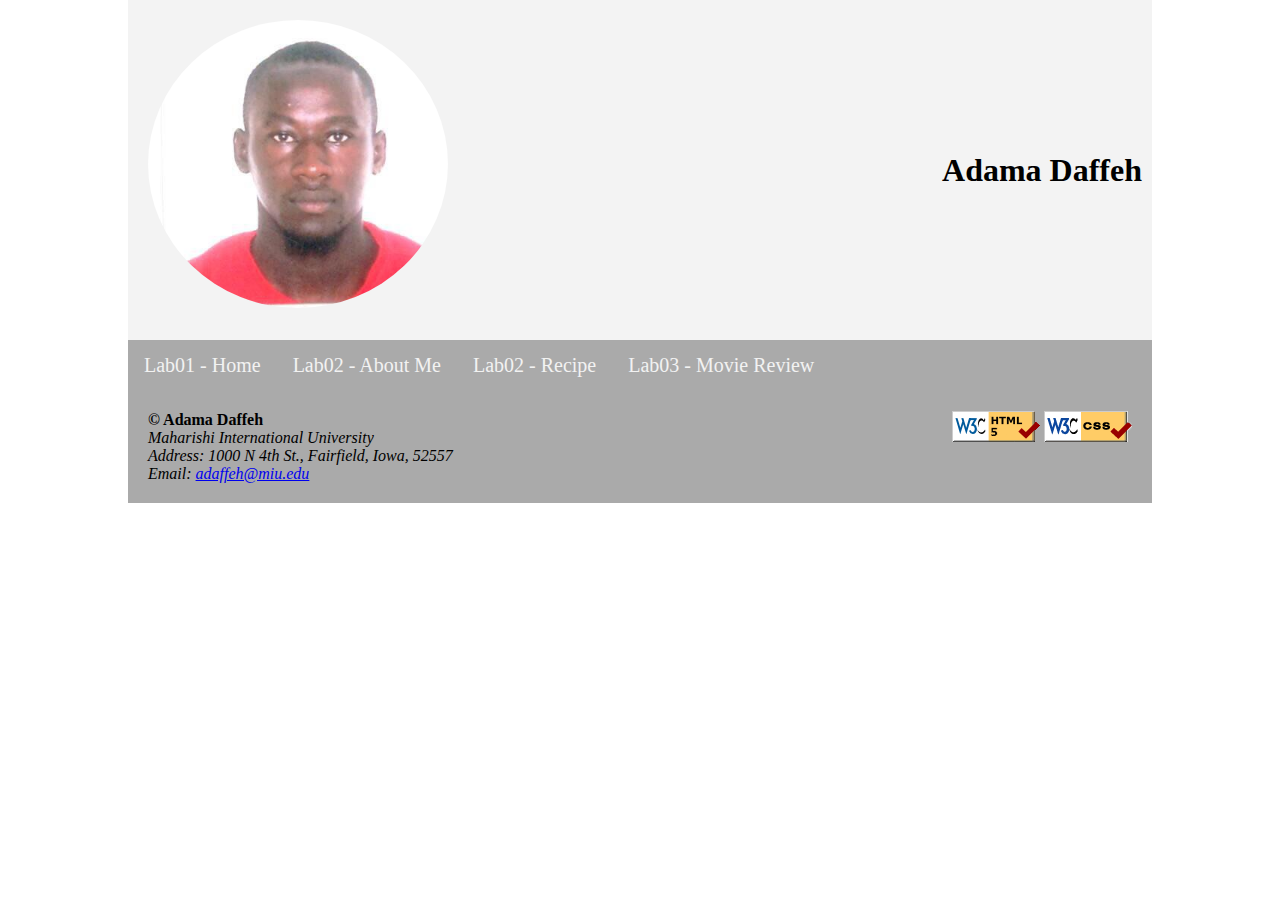
<file: index.html>
<!DOCTYPE html>
<html lang="en">
<head>
    <meta charset="UTF-8">
    <meta http-equiv="X-UA-Compatible" content="IE=edge">
    <meta name="viewport" content="width=device-width, initial-scale=1.0">

    <!-- Link to all CSS files -->
    <link rel="stylesheet" href="css/index.css">
    <link rel="stylesheet" href="css/header.css">
    <link rel="stylesheet" href="css/content.css">
    <link rel="stylesheet" href="css/footer.css">

    <title>CPS472 - Home</title>
</head>
<body>
    <div class="container">
        <main>
            <div class="header">
                <div class="profile_photo">
                    <img src="./assets/images/passport-sized_photo.jpg" alt="Profile Photo">
                </div>
                <h1>Adama Daffeh</h1>
            </div>
    
            <div class="content">
                <div>
                    <ul class="main_nav">
                        <li><a href="index.html">Lab01 - Home</a></li>
                        <li><a href="aboutme.html">Lab02 - About Me</a> </li>
                        <li><a href="pie.html">Lab02 - Recipe</a></li>
                        <li><a href="tmnt.html">Lab03 - Movie Review</a> </li>
                    </ul>
                </div>
            </div>
        </main>
    
        <footer>
            <div>
                <p><strong>&copy; Adama Daffeh</strong></p>
                <address>
                    <p>
                        Maharishi International University <br>
                        Address: 1000 N 4th St., Fairfield, Iowa, 52557 <br>
                        Email: <a href="mailto:adaffeh@miu.edu">adaffeh@miu.edu</a>
                    </p>
                </address>
            </div>

            <div>
                <a href="https://validator.w3.org/nu/?doc=https://a-daffeh.github.io/CPS472/index.html"> <img src="./assets/images/w3chtml5validlogo.png" alt="html validator"/></a>
                <a href="https://validator.w3.org/nu/?doc=https://a-daffeh.github.io/CPS472/css/header.css"> <img src="./assets/images/w3c-css.png" alt="html validator"/></a>
            </div>
        </footer>
    </div>
</body>
</html>
</file>
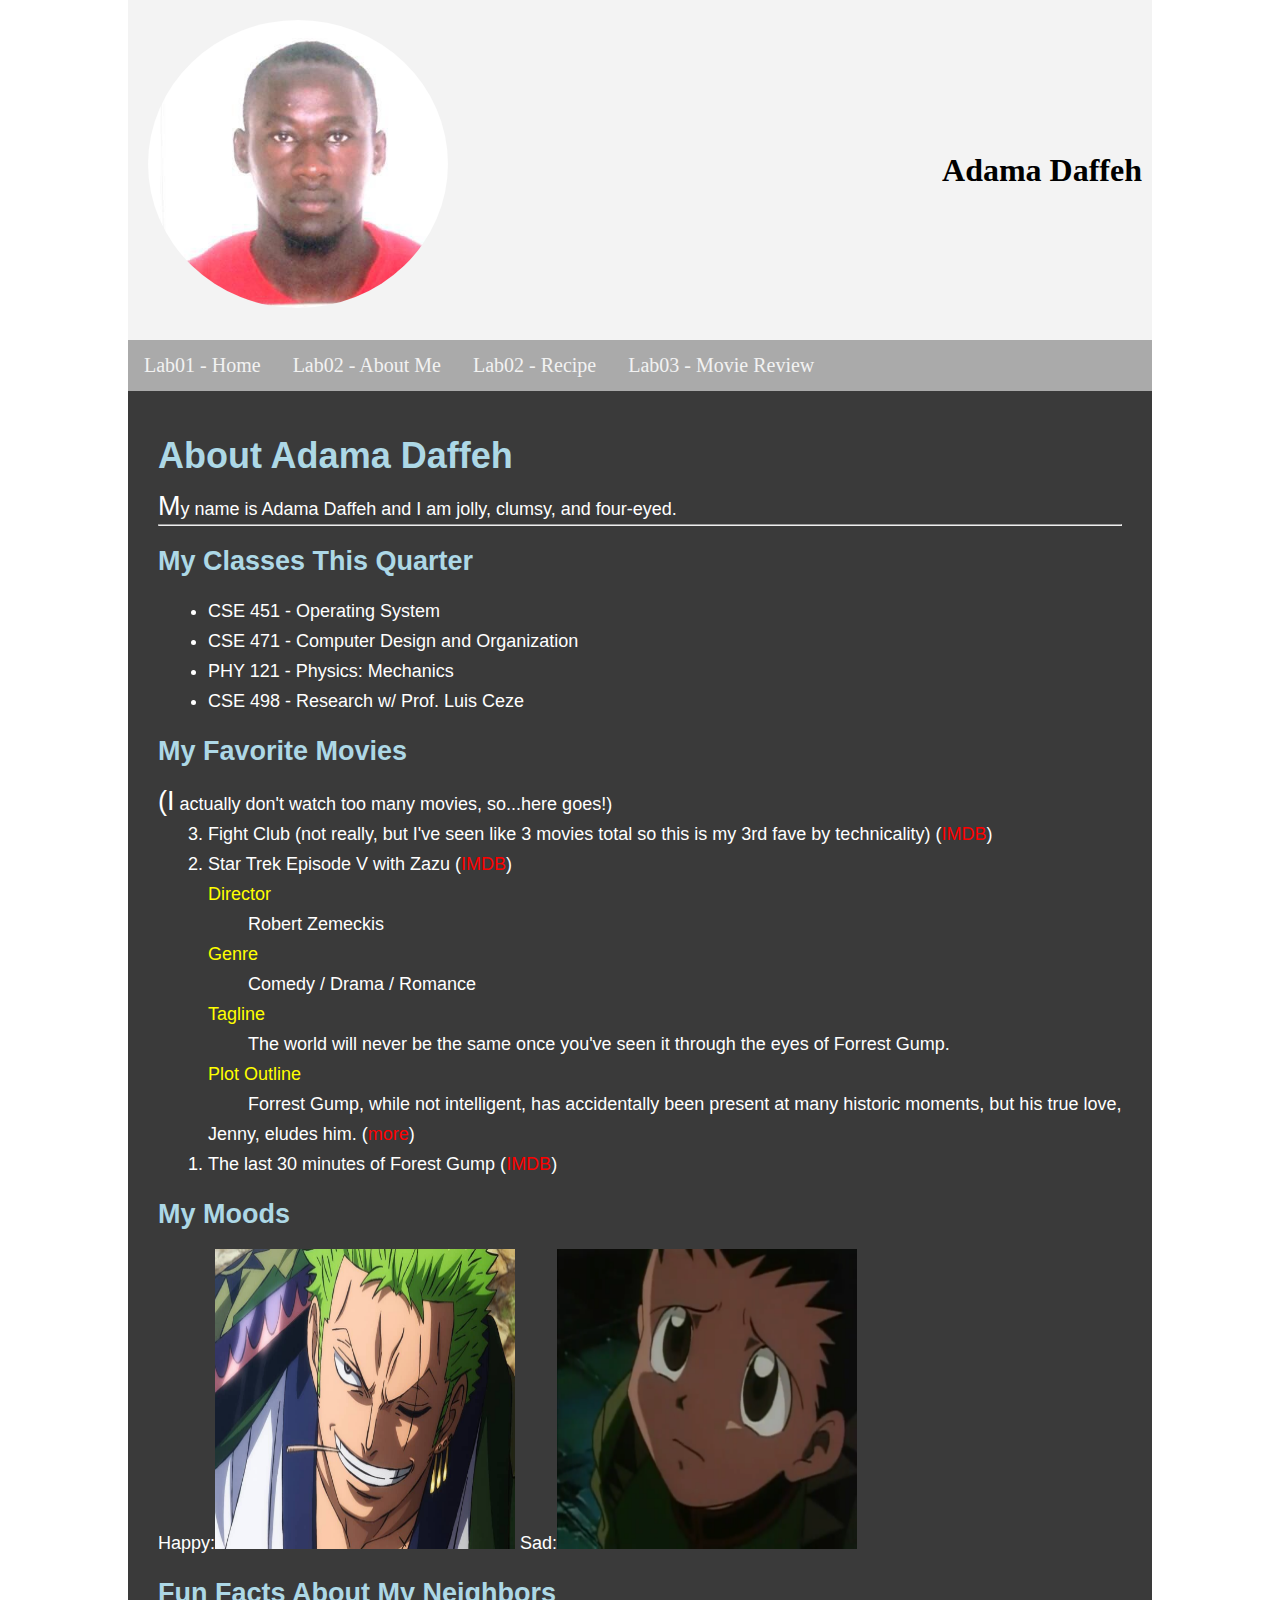
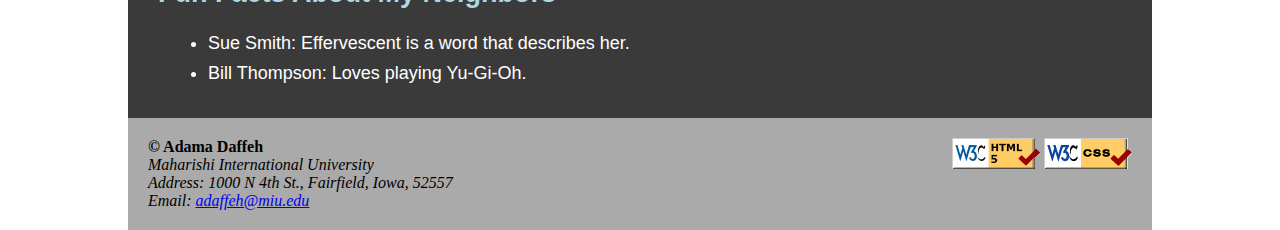
<file: aboutme.html>
<!DOCTYPE html>
<html lang="en">
<head>
    <meta charset="UTF-8">
    <meta http-equiv="X-UA-Compatible" content="IE=edge">
    <meta name="viewport" content="width=device-width, initial-scale=1.0">

    <!-- Link to all CSS files -->
    <link rel="stylesheet" href="css/index.css">
    <link rel="stylesheet" href="css/header.css">
    <link rel="stylesheet" href="css/content.css">
    <link rel="stylesheet" href="css/footer.css">

    <title>CPS 472 - About Me</title>
</head>
<body>
    <div class="container">
        <main>
            <div class="header">
                <div class="profile_photo">
                    <img src="./assets/images/passport-sized_photo.jpg" alt="Profile Photo">
                </div>
                <h1>Adama Daffeh</h1>
            </div>
    
            <div class="content">
                <div>
                    <ul class="main_nav">
                        <li><a href="index.html">Lab01 - Home</a></li>
                        <li><a href="aboutme.html">Lab02 - About Me</a> </li>
                        <li><a href="pie.html">Lab02 - Recipe</a></li>
                        <li><a href="tmnt.html">Lab03 - Movie Review</a> </li>
                    </ul>
                </div>


                <div class="inner_content">
                    <div>
                        <h1>About Adama Daffeh</h1>
                        <p class="advance_effect">My name is Adama Daffeh and I am jolly, clumsy, and four-eyed.</p>
                        <hr>

                        <h2>My Classes This Quarter</h2>
                        <ul>
                            <li>CSE 451 - Operating System</li>
                            <li>CSE 471 - Computer Design and Organization</li>
                            <li>PHY 121 - Physics: Mechanics</li>
                            <li>CSE 498 - Research w/ Prof. Luis Ceze</li>
                        </ul>
                    </div>


                    <div class="favorite_movies">
                        <h2>My Favorite Movies</h2>
                        <p>(I actually don't watch too many movies, so...here goes!)</p>
                        <ol>
                            <li>The last 30 minutes of Forest Gump (<a href="">IMDB</a>)</li>
                            <dl>
                                <dt>Director</dt>
                                <dd>Robert Zemeckis</dd>

                                <dt>Genre</dt>
                                <dd>Comedy / Drama / Romance</dd>

                                <dt>Tagline</dt>
                                <dd>The world will never be the same once you've seen it through the eyes of Forrest Gump.</dd>

                                <dt>Plot Outline</dt>
                                <dd>Forrest Gump, while not intelligent, has accidentally been present at many historic moments, but his true love, Jenny, eludes him. (<a href="#">more</a>)</dd>
                            </dl>
                            <li>Star Trek Episode V with Zazu (<a href="">IMDB</a>)</li>
                            <li>Fight Club (not really, but I've seen like 3 movies total so this is my 3rd fave by technicality) (<a href="">IMDB</a>)</li>
                        </ol>
                    </div>

                    <div class="moods">
                        <h2>My Moods</h2>
                        <span>Happy:<img src="./assets/images/happy.jpg" alt="Happy Mood"></span> 

                        <span>Sad:<img src="./assets/images/sad.png" alt="Sad Mood"></span>

                        <h2>Fun Facts About My Neighbors</h2>
                        <ul>
                            <li>Sue Smith: Effervescent is a word that describes her.</li>
                            <li>Bill Thompson: Loves playing Yu-Gi-Oh.</li>
                        </ul>
                    </div>
                </div>
            </div>
        </main>
    
        <footer>
            <div>
                <p><strong>&copy; Adama Daffeh</strong></p>
                <div>
                    <address>
                        <p>
                            Maharishi International University <br>
                            Address: 1000 N 4th St., Fairfield, Iowa, 52557 <br>
                            Email: <a href="mailto:adaffeh@miu.edu">adaffeh@miu.edu</a>
                        </p>
                    </address>
                </div>
            </div>

            <div>
                <div>
                    <a href="https://validator.w3.org/nu/?doc=https://a-daffeh.github.io/CPS472/aboutme.html"> <img src="./assets/images/w3chtml5validlogo.png" alt="html validator"/></a>
                    <a href="https://jigsaw.w3.org/css-validator/nu/?doc=https://a-daffeh.github.io/CPS472/css/content.css"> <img src="./assets/images/w3c-css.png" alt="html validator"/></a>
                </div>
            </div>
        </footer>
    </div>
</body>
</html>
</file>
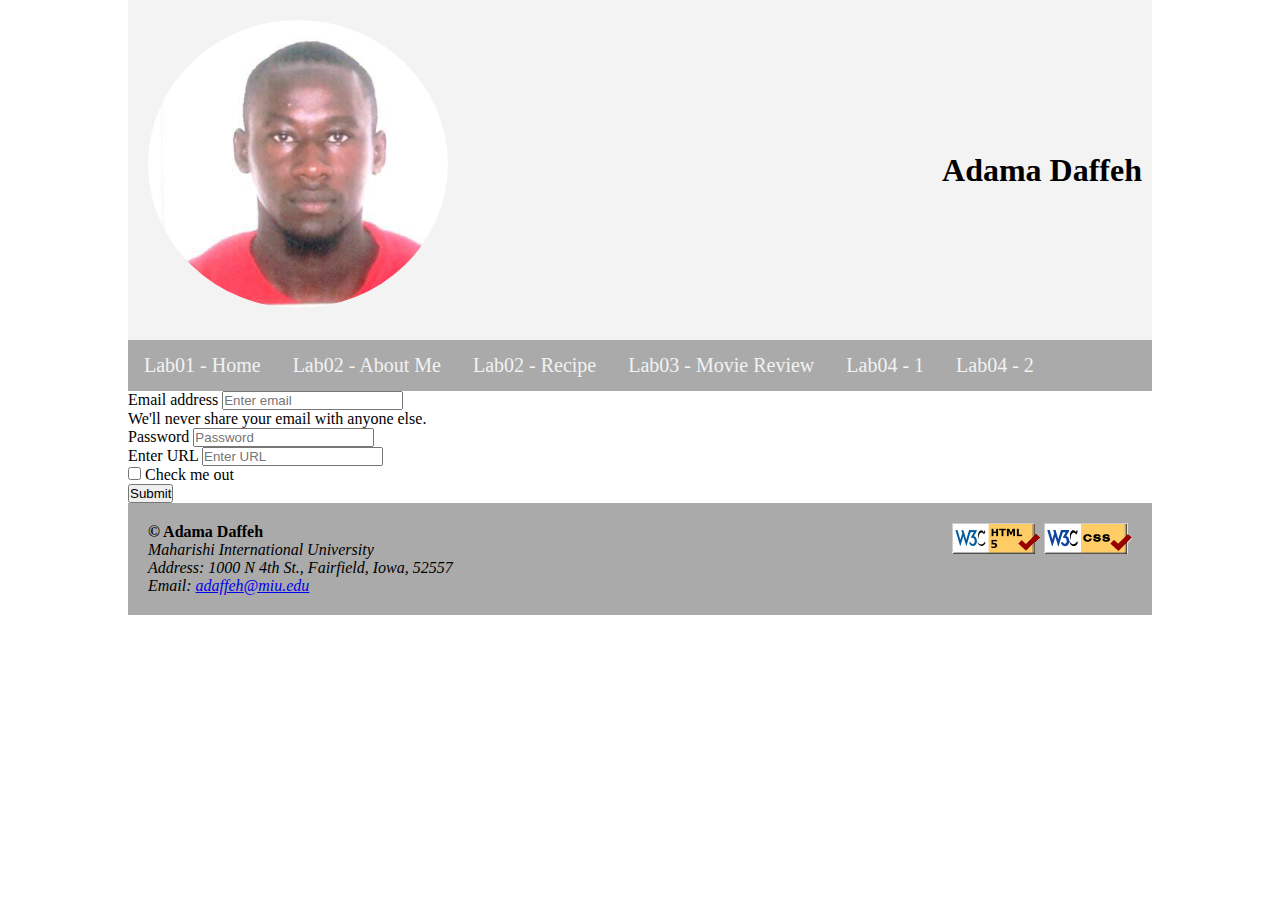
<file: lab04_1.html>
<!DOCTYPE html>
<html lang="en">
<head>
    <meta charset="UTF-8">
    <meta http-equiv="X-UA-Compatible" content="IE=edge">
    <meta name="viewport" content="width=device-width, initial-scale=1.0">
    <!-- CSS only -->
    <link href="https://cdn.jsdelivr.net/npm/bootstrap@5.1.3/dist/css/bootstrap.min.css" rel="stylesheet" integrity="sha384-1BmE4kWBq78iYhFldvKuhfTAU6auU8tT94WrHftjDbrCEXSU1oBoqyl2QvZ6jIW3" crossorigin="anonymous">
    <!-- Link to all CSS files -->
    <link rel="stylesheet" href="css/index.css">
    <link rel="stylesheet" href="css/header.css">
    <link rel="stylesheet" href="css/content.css">
    <link rel="stylesheet" href="css/footer.css">

    <!-- JavaScript Bundle with Popper -->
    <script src="https://cdn.jsdelivr.net/npm/bootstrap@5.1.3/dist/js/bootstrap.bundle.min.js" integrity="sha384-ka7Sk0Gln4gmtz2MlQnikT1wXgYsOg+OMhuP+IlRH9sENBO0LRn5q+8nbTov4+1p" crossorigin="anonymous"></script>

    <title>Document</title>
</head>
<body>
    <div class="container">
        <main>
            <div class="header">
                <div class="profile_photo">
                    <img src="./assets/images/passport-sized_photo.jpg" alt="Profile Photo">
                </div>
                <h1>Adama Daffeh</h1>
            </div>
    
            <div class="content">
                <div>
                    <ul class="main_nav">
                        <li><a href="index.html">Lab01 - Home</a></li>
                        <li><a href="aboutme.html">Lab02 - About Me</a> </li>
                        <li><a href="pie.html">Lab02 - Recipe</a></li>
                        <li><a href="tmnt.html">Lab03 - Movie Review</a> </li>
                        <li><a href="lab04_1.html">Lab04 - 1</a> </li>
                        <li><a href="lab04_2.html">Lab04 - 2</a> </li>
                    </ul>
                </div>

                <div class="myForm">
                    <form method="POST">
                        <div class="row col-md-10">
                            <div class="mb-3">
                                <label for="emailAddress" class="form-label">Email address</label>
                                <input type="email" class="form-control" id="emailAddress" placeholder="Enter email" aria-describedby="emailHelp">
                                <div id="emailHelp" class="form-text">We'll never share your email with anyone else.</div>
                            </div>
                            <div class="mb-3">
                                <label for="password" class="form-label">Password</label>
                                <input type="password" class="form-control" id="password" pattern="^(?=.*[a-z])(?=.*[A-Z])(?=.*\d)[a-zA-Z\d]{10,}$" placeholder="Password">
                            </div>
                            <div class="mb-3">
                                <label for="urlAddress" class="form-label">Enter URL</label>
                                <input type="url" class="form-control" id="urlAddress" pattern="https://.*" placeholder="Enter URL">
                            </div>
                            <div class="mb-3 form-check">
                                <input type="checkbox" class="form-check-input" id="checkout">
                                <label class="form-check-label" for="checkout">Check me out</label>
                            </div>
                            <div class="col-12">
                                <button type="submit" class="btn btn-primary">Submit</button>
                            </div>
                        </div>
                    </form>
                </div>
            </div>
        </main>
    
        <footer>
            <div>
                <p><strong>&copy; Adama Daffeh</strong></p>
                <address>
                    <p>
                        Maharishi International University <br>
                        Address: 1000 N 4th St., Fairfield, Iowa, 52557 <br>
                        Email: <a href="mailto:adaffeh@miu.edu">adaffeh@miu.edu</a>
                    </p>
                </address>
            </div>

            <div>
                <a href="https://validator.w3.org/nu/?doc=https://a-daffeh.github.io/CPS472/index.html"> <img src="./assets/images/w3chtml5validlogo.png" alt="html validator"/></a>
                <a href="https://validator.w3.org/nu/?doc=https://a-daffeh.github.io/CPS472/css/header.css"> <img src="./assets/images/w3c-css.png" alt="html validator"/></a>
            </div>
        </footer>
    </div>
    
      
</body>
</html>
</file>
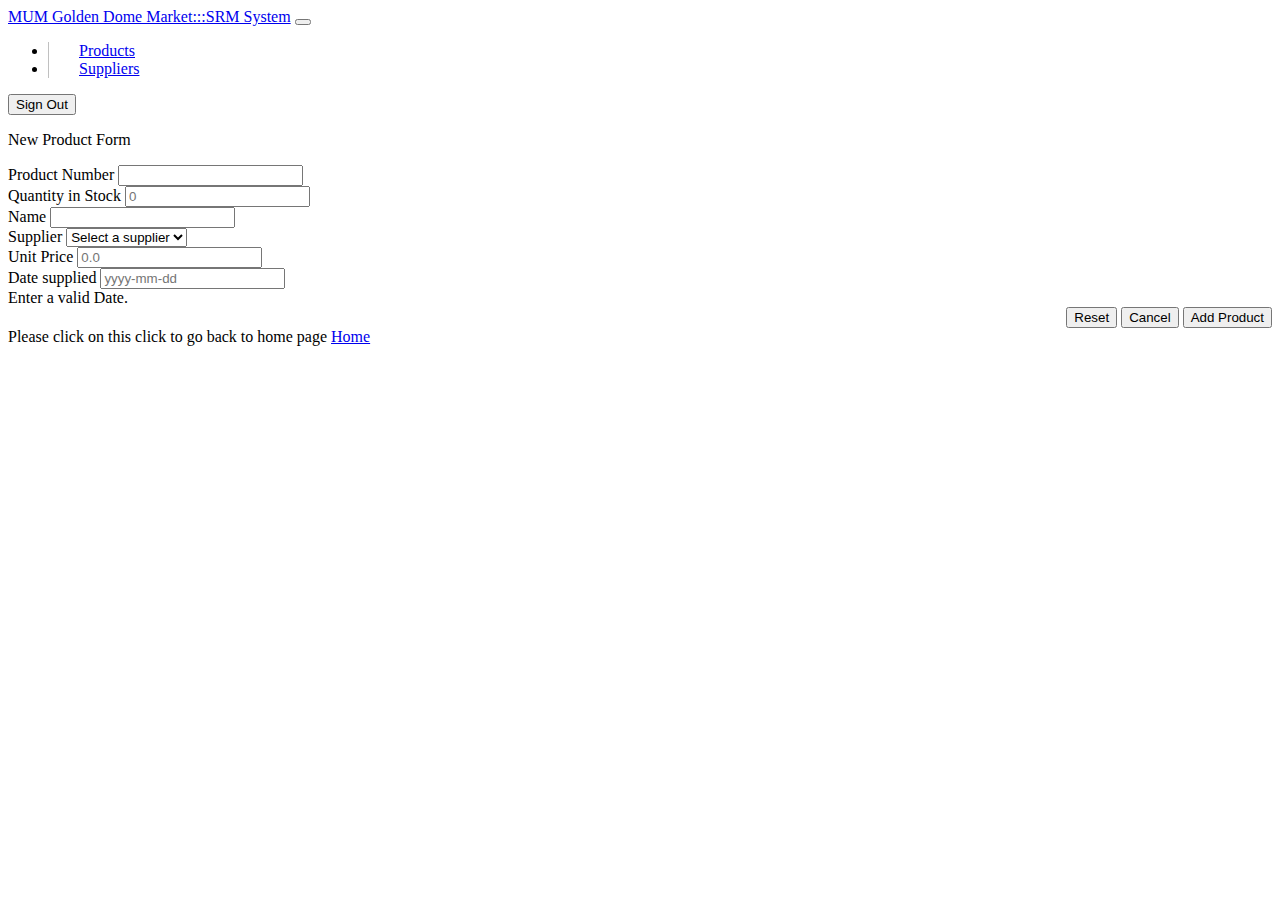
<file: lab04_2.html>
<!DOCTYPE html>
<html lang="en">
<head>
    <meta charset="UTF-8">
    <meta http-equiv="X-UA-Compatible" content="IE=edge">
    <meta name="viewport" content="width=device-width, initial-scale=1.0">
    <!-- CSS only -->
    <link href="https://cdn.jsdelivr.net/npm/bootstrap@5.1.3/dist/css/bootstrap.min.css" rel="stylesheet" integrity="sha384-1BmE4kWBq78iYhFldvKuhfTAU6auU8tT94WrHftjDbrCEXSU1oBoqyl2QvZ6jIW3" crossorigin="anonymous">
    
    <!-- JavaScript Bundle with Popper -->
    <script src="https://cdn.jsdelivr.net/npm/bootstrap@5.1.3/dist/js/bootstrap.bundle.min.js" integrity="sha384-ka7Sk0Gln4gmtz2MlQnikT1wXgYsOg+OMhuP+IlRH9sENBO0LRn5q+8nbTov4+1p" crossorigin="anonymous"></script>
    <link rel="stylesheet" href="css/lab04_2.css">
    <title>CPS472 - Lab 04 - 2</title>
</head>
<body>
    <nav class="navbar navbar-expand-lg navbar-dark bg-primary">
        <div class="container-fluid">
          <a class="navbar-brand" href="#">MUM Golden Dome Market:::SRM System</a>
          <button class="navbar-toggler" type="button" data-bs-toggle="collapse" data-bs-target="#navbarTogglerDemo02" aria-controls="navbarTogglerDemo02" aria-expanded="false" aria-label="Toggle navigation">
            <span class="navbar-toggler-icon"></span>
          </button>
          <div class="collapse navbar-collapse" id="navbarTogglerDemo02">
            <ul class="navbar-nav me-auto mb-2 mb-lg-0">
              <li class="nav-item border-md-right">
                <a class="nav-link" href="#">Products</a>
              </li>
              <li class="nav-item border-md-right">
                <a class="nav-link" href="#">Suppliers</a>
              </li>
            </ul>
            <form class="d-flex">
              <span class="signt">Hello!</span>
              <button class="btn btn-light btn-lg" type="submit">Sign Out</button>
            </form>
          </div>
        </div>
    </nav>

    <div class="container">
        <p class="display-5 pt-5 pb-5">New Product Form</p>
        <form class="row g-3">
            <div class="col-md-6">
              <label for="productNo" class="form-label">Product Number</label>
              <input type="email" class="form-control" id="productNo">
            </div>
            <div class="col-md-6">
              <label for="inStock" class="form-label">Quantity in Stock</label>
              <input type="number" class="form-control" id="inStock" placeholder="0">
            </div>
            <div class="col-6">
              <label for="name" class="form-label">Name</label>
              <input type="text" class="form-control" id="name">
            </div>
            <div class="col-md-6">
              <label for="supplier" class="form-label">Supplier</label>
              <select id="supplier" class="form-select">
                <option selected>Select a supplier</option>
                <option>...</option>
              </select>
            </div>
            <div class="col-6">
                <label for="unitPrice" class="form-label">Unit Price</label>
                <input type="text" class="form-control" id="unitPrice" placeholder="0.0">
            </div>
            <div class="col-md-6">
                <label for="dateSupplied" class="form-label">Date supplied</label>
                <input type="text" class="form-control" id="dateSupplied" aria-describedby="dateHelp" placeholder="yyyy-mm-dd">
                <div id="dateHelp" class="form-text">Enter a valid Date.</div>
            </div>
            <div class="col-12" id="form-buttons">
                <button type="reset" class="btn btn-outline-dark me-md-4">Reset</button>
                <button type="button" class="btn btn-outline-danger me-md-4">Cancel</button>
                <button type="submit" class="btn btn-outline-primary">Add Product</button>
            </div>
        </form>
    </div>

    <div>
      Please click on this click to go back to home page <a href="index.html">Home</a>
    </div>
</body>
</html>
</file>
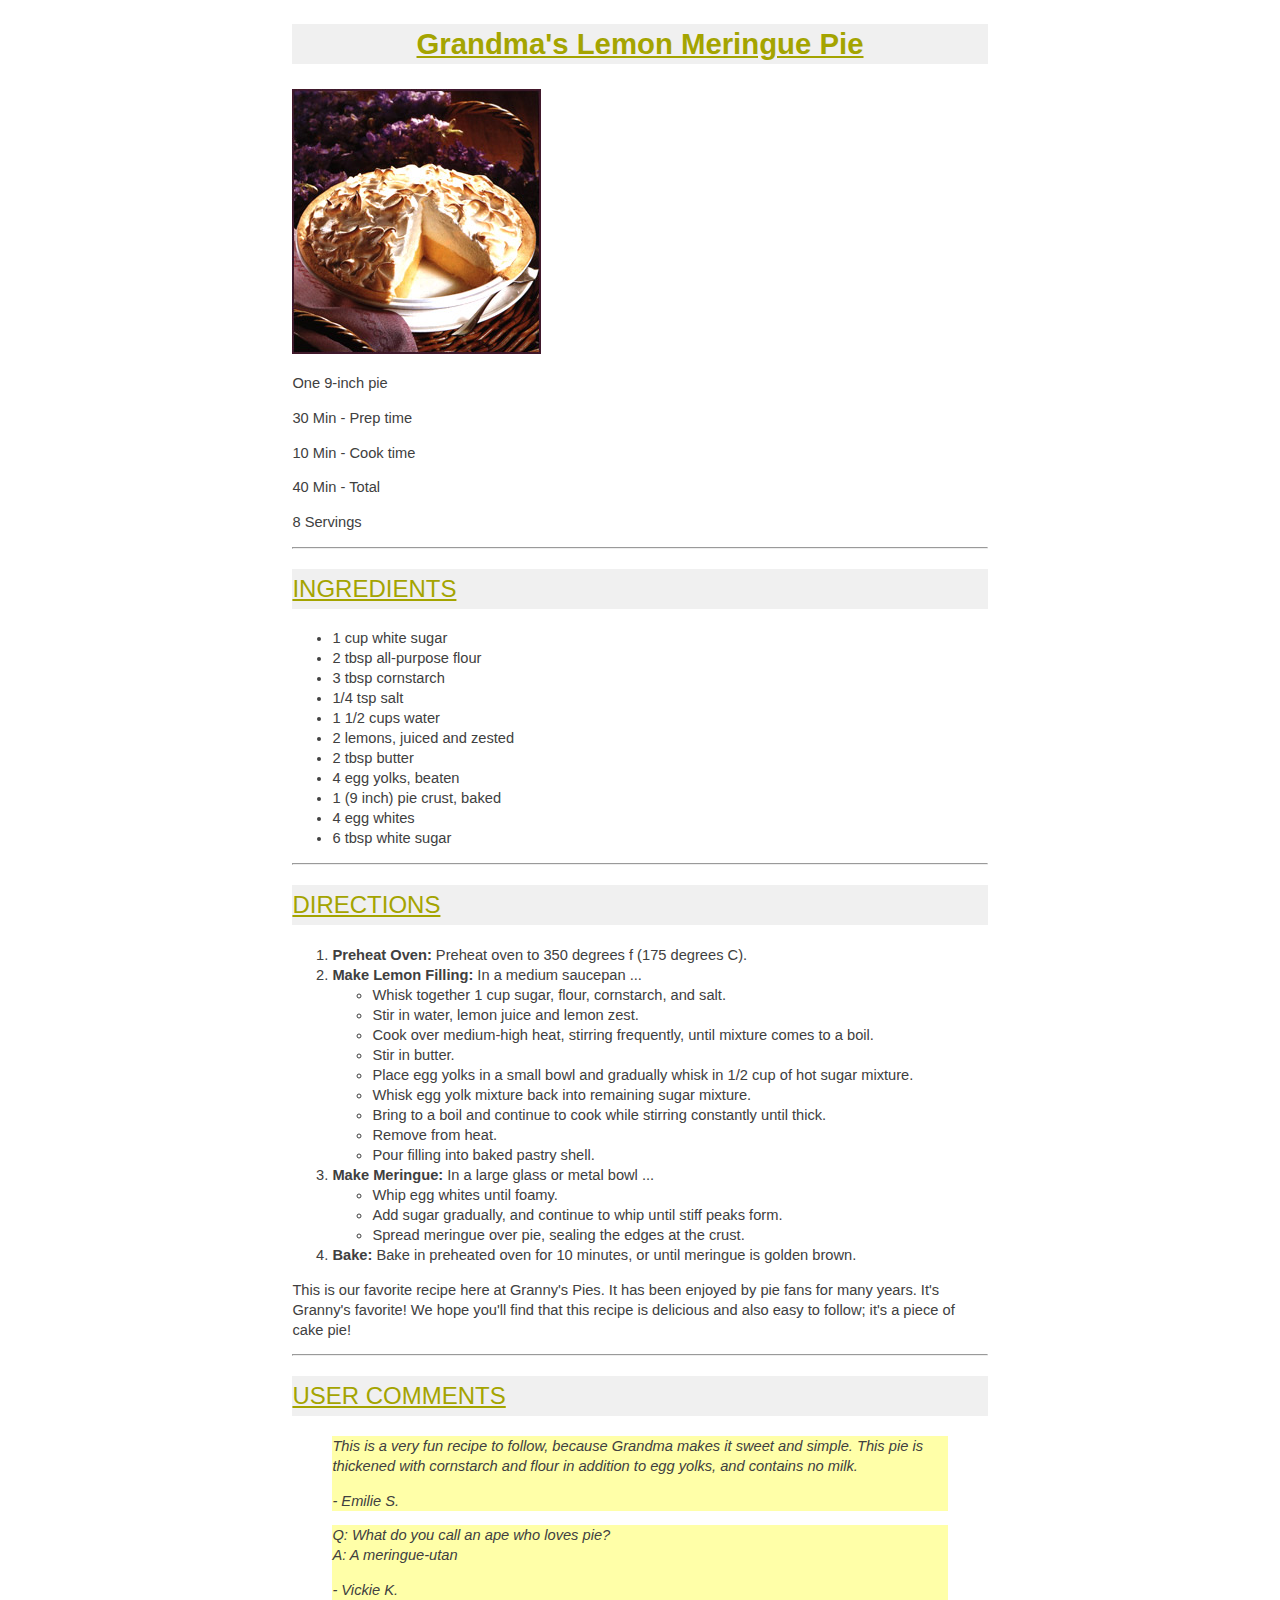
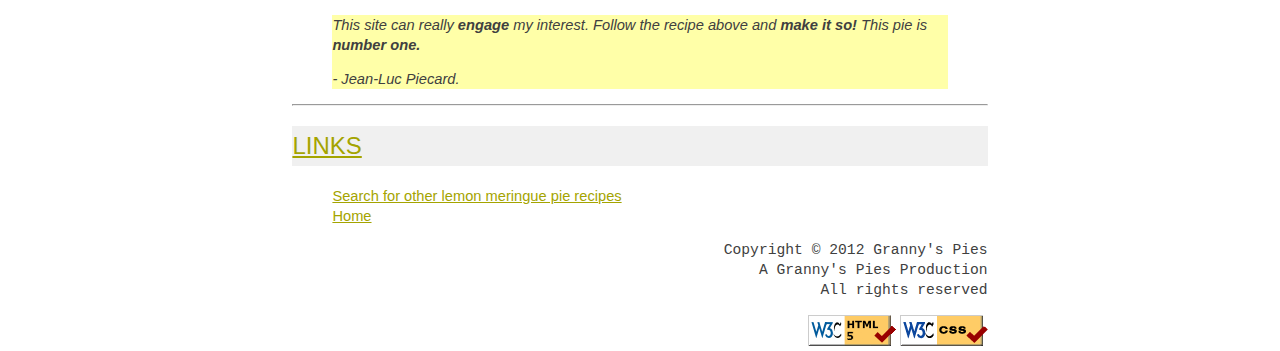
<file: pie.html>
<!DOCTYPE html>
<html lang="en">
<head>
    <meta charset="UTF-8">
    <meta http-equiv="X-UA-Compatible" content="IE=edge">
    <meta name="viewport" content="width=device-width, initial-scale=1.0">
    <link rel="stylesheet" href="./css/recipe.css">
    <title>CPS 472 - Recipe</title>
</head>
<body>
    <div class="container">
        <section id="meringue_pie">
            <h2>Grandma's Lemon Meringue Pie</h2>
            <img src="./assets/images/pie.jpg" alt="Pie">
            <p>One 9-inch pie</p>
            <p>30 Min - Prep time</p>
            <p>10 Min - Cook time</p>
            <p>40 Min - Total</p>
            <p>8 Servings</p>
        </section>
        <hr>
        <section class="ingredients">
            <h2>Ingredients</h2>
            <ul>
                <li>1 cup white sugar</li>
                <li>2 tbsp all-purpose flour</li> 
                <li>3 tbsp cornstarch</li>
                <li>1/4 tsp salt</li> 
                <li>1 1/2 cups water</li>
                <li>2 lemons, juiced and zested</li>
                <li>2 tbsp butter</li>
                <li>4 egg yolks, beaten</li>
                <li>1 (9 inch) pie crust, baked</li>
                <li>4 egg whites</li>
                <li>6 tbsp white sugar</li>
            </ul>
        </section>
        <hr>
        <section class="directions">
            <h2>Directions</h2>
            <ol>
                <li><span>Preheat Oven:</span> Preheat oven to 350 degrees f (175 degrees C).</li>
                <li><span>Make Lemon Filling:</span> In a medium saucepan ...</li>
                <ul>
                    <li>Whisk together 1 cup sugar, flour, cornstarch, and salt.</li>
                    <li>Stir in water, lemon juice and lemon zest.</li>
                    <li>Cook over medium-high heat, stirring frequently, until mixture comes to a boil.</li>
                    <li>Stir in butter.</li>
                    <li>Place egg yolks in a small bowl and gradually whisk in 1/2 cup of hot sugar mixture.</li>
                    <li>Whisk egg yolk mixture back into remaining sugar mixture.</li>
                    <li>Bring to a boil and continue to cook while stirring constantly until thick.</li>
                    <li>Remove from heat.</li>
                    <li>Pour filling into baked pastry shell.</li>
                </ul>
                <li><span>Make Meringue:</span> In a large glass or metal bowl ...</li>
                <ul>
                    <li>Whip egg whites until foamy.</li>
                    <li>Add sugar gradually, and continue to whip until stiff peaks form.</li>
                    <li>Spread meringue over pie, sealing the edges at the crust.</li>
                </ul>
                <li><span>Bake:</span> Bake in preheated oven for 10 minutes, or until meringue is golden brown.</li>
            </ol>
            <p>This is our favorite recipe here at Granny's Pies. It has been enjoyed by pie fans for many years. It's Granny's
                favorite! We hope you'll find that this recipe is delicious and also easy to follow; it's a piece of cake pie!
            </p>
        </section>
        <hr>
        <section class="user_comments">
            <h2>User Comments</h2>
            <blockquote>
                <p>This is a very fun recipe to follow, because Grandma makes it sweet and simple. This pie is thickened with cornstarch and 
                flour in addition to egg yolks, and contains no milk.</p>
                <p>- Emilie S.</p>
            </blockquote>
    
            <blockquote>
                <p>Q: What do you call an ape who loves pie? <br> A: A meringue-utan</p>
                <p>- Vickie K.</p>
            </blockquote>
    
            <blockquote>
                <p>This site can really <strong>engage</strong> my interest. Follow the recipe above and <strong>make it so!</strong> This pie is <strong>number one.</strong></p>
                <p>- Jean-Luc Piecard.</p>
            </blockquote>
        </section>
        <hr>
        <section class="links">
            <h2>Links</h2>
            <ol>
                <li><a href="http://www.google.com/search?q=lemon+meringue+pie+recipe&start=10">Search for other lemon meringue pie recipes</a></li>
                <li><a href="index.html">Home</a></li>
            </ol>
        </section>
    
        <footer>
            <pre>Copyright &copy; 2012 Granny's Pies
                A Granny's Pies Production
                All rights reserved</pre>
            <div style="float: right;">
                <a href="https://validator.w3.org/nu/?doc=https://a-daffeh.github.io/CPS472/pie.html"> <img src="./assets/images/w3chtml5validlogo.png" alt="html validator"/></a>
                <a href="https://validator.w3.org/nu/?doc=https://a-daffeh.github.io/CPS472/css/recipe.css"> <img src="./assets/images/w3c-css.png" alt="html validator"/></a>
            </div>
        </footer>
    </div>
</body>
</html>
</file>
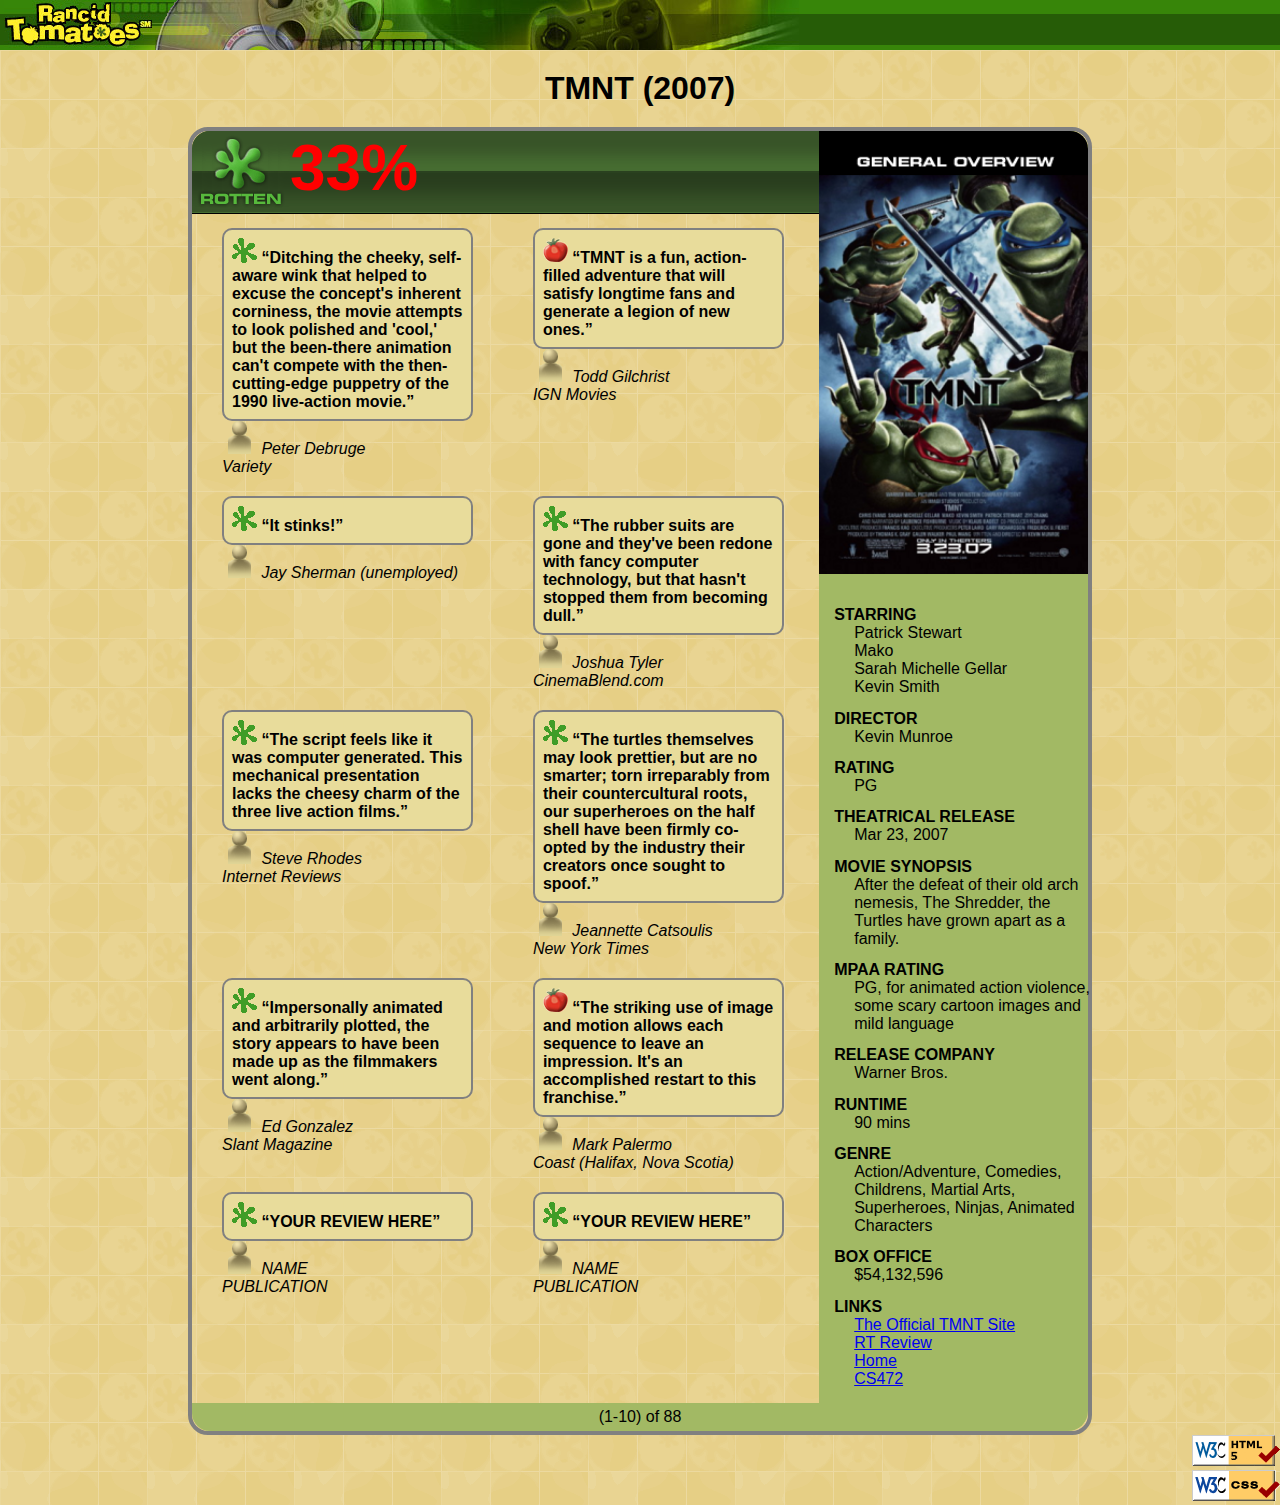
<file: tmnt.html>
<!DOCTYPE html>
<html lang="en">
<head>
    <meta charset="UTF-8">
    <meta http-equiv="X-UA-Compatible" content="IE=edge">
    <meta name="viewport" content="width=device-width, initial-scale=1.0">
    <link rel="stylesheet" href="./css/movie.css">
    <title>TMNT - Rancid Tomatoes</title>
</head>
<body>
    <div id="banner_img">
        <img src="./assets/images/banner.png" alt="Rancid Tomatoes" />
    </div>

    <div class="wrapper">
        <h1 id="heading">TMNT (2007)</h1>
        <div class="container">
            <div class="content">
                <div class="right_side">
                    <div class="overview">
                        <img src="./assets/images/overview.png" alt="general overview" />
                    </div>
            
                    <dl>
                        <dt>STARRING</dt>
                        <dd>Patrick Stewart <br /> Mako <br /> Sarah Michelle Gellar <br /> Kevin Smith</dd>
            
                        <dt>DIRECTOR</dt>
                        <dd>Kevin Munroe</dd>
            
                        <dt>RATING</dt>
                        <dd>PG</dd>
            
                        <dt>THEATRICAL RELEASE</dt>
                        <dd>Mar 23, 2007</dd>
            
                        <dt>MOVIE SYNOPSIS</dt>
                        <dd>After the defeat of their old arch nemesis, The Shredder, the Turtles have grown apart as a family.</dd>
            
                        <dt>MPAA RATING</dt>
                        <dd>PG, for animated action violence, some scary cartoon images and mild language</dd>
            
                        <dt>RELEASE COMPANY</dt>
                        <dd>Warner Bros.</dd>
            
                        <dt>RUNTIME</dt>
                        <dd>90 mins</dd>
            
                        <dt>GENRE</dt>
                        <dd>Action/Adventure, Comedies, Childrens, Martial Arts, Superheroes, Ninjas, Animated Characters</dd>
            
                        <dt>BOX OFFICE</dt>
                        <dd>$54,132,596</dd>
            
                        <dt>LINKS</dt>
                        <dd>
                            <ul class="links">
                                <li><a href="http://www.ninjaturtles.com/">The Official TMNT Site</a></li>
                                <li><a href="http://www.rottentomatoes.com/m/teenage_mutant_ninja_turtles/">RT Review</a></li>
                                <li><a href="index.html">Home</a></li>
                                <li><a href="http://mumstudents.org/cs472/">CS472</a></li>
                            </ul>
                        </dd>
                    </dl>
                </div>
        
                <div class="left_side">
                    <div class="rotten">
                        <img src="./assets/images/rottenbig.png" alt="Rotten" />
                        <span>33%</span>
                    </div>
                    
                    <div class="reviews">
                        <div>
                            <p>
                                <img src="./assets/images/rotten.gif" alt="Rotten" />
                                <q>Ditching the cheeky, self-aware wink that helped to excuse the concept's inherent corniness, the movie attempts to look polished and 'cool,' but the been-there animation can't compete with the then-cutting-edge puppetry of the 1990 live-action movie.</q>
                            </p>
                            
                            <p>
                                <img src="./assets/images/critic.gif" alt="Critic" />
                                Peter Debruge <br />
                                Variety
                            </p>
                        </div>
                        
                
                        <div>
                            <p>
                                <img src="./assets/images/fresh.gif" alt="Fresh" />
                                <q>TMNT is a fun, action-filled adventure that will satisfy longtime fans and generate a legion of new ones.</q>
                            </p>
                            <p>
                                <img src="./assets/images/critic.gif" alt="Critic" />
                                Todd Gilchrist <br />
                                IGN Movies
                            </p>
                        </div>
                
                        <div>
                            <p>
                                <img src="./assets/images/rotten.gif" alt="Rotten" />
                                <q>It stinks!</q>
                            </p>
                            <p>
                                <img src="./assets/images/critic.gif" alt="Critic" />
                                Jay Sherman (unemployed)
                            </p>
                        </div>
                
                        <div>
                            <p>
                                <img src="./assets/images/rotten.gif" alt="Rotten" />
                                <q>The rubber suits are gone and they've been redone with fancy computer technology, but that hasn't stopped them from becoming dull.</q>
                            </p>
                            <p>
                                <img src="./assets/images/critic.gif" alt="Critic" />
                                Joshua Tyler <br />
                                CinemaBlend.com
                            </p>
                        </div>

                        <div>
                            <p>
                                <img src="./assets/images/rotten.gif" alt="Rotten" />
                                <q>The script feels like it was computer generated. This mechanical presentation lacks the cheesy charm of the three live action films.</q>
                            </p>
                            <p>
                                <img src="./assets/images/critic.gif" alt="Critic" />
                                Steve Rhodes <br />
                                Internet Reviews
                            </p>
                       </div>
                
                        <div>
                            <p>
                                <img src="./assets/images/rotten.gif" alt="Rotten" />
                                <q>The turtles themselves may look prettier, but are no smarter; torn irreparably from their countercultural roots, our superheroes on the half shell have been firmly co-opted by the industry their creators once sought to spoof.</q>
                            </p>
                            <p>
                                <img src="./assets/images/critic.gif" alt="Critic" />
                                Jeannette Catsoulis <br />
                                New York Times
                            </p>
                        </div>
                
                        <div>
                            <p>
                                <img src="./assets/images/rotten.gif" alt="Rotten" />
                                <q>Impersonally animated and arbitrarily plotted, the story appears to have been made up as the filmmakers went along.</q>
                            </p>
                            <p>
                                <img src="./assets/images/critic.gif" alt="Critic" />
                                Ed Gonzalez <br />
                                Slant Magazine
                            </p>
                        </div>
                
                        <div>
                            <p>
                                <img src="./assets/images/fresh.gif" alt="Fresh" />
                                <q>The striking use of image and motion allows each sequence to leave an impression. It's an accomplished restart to this franchise.</q>
                            </p>
                            <p>
                                <img src="./assets/images/critic.gif" alt="Critic" />
                                Mark Palermo <br />
                                Coast (Halifax, Nova Scotia)
                            </p>
                        </div>
                
                        <div>
                            <p>
                                <img src="./assets/images/rotten.gif" alt="Rotten" />
                                <q>YOUR REVIEW HERE</q>
                            </p>
                            <p>
                                <img src="./assets/images/critic.gif" alt="Critic" />
                                NAME <br />
                                PUBLICATION
                            </p>
                        </div>
                
                        <div>
                            <p>
                                <img src="./assets/images/rotten.gif" alt="Rotten" />
                                <q>YOUR REVIEW HERE</q>
                            </p>
                            <p>
                                <img src="./assets/images/critic.gif" alt="Critic" />
                                NAME <br />
                                PUBLICATION
                            </p>
                        </div>
                    </div>
                </div>
            </div>
    
            <p class="numbering">(1-10) of 88</p>
        </div>
    
        <div class="outer_foot">
            <a href="https://validator.w3.org/nu/?doc=https://a-daffeh.github.io/CPS472/tmnt.html"><img src="./assets/images/w3c-html.png" alt="Valid HTML5" /></a> <br />
            <a href="https://jigsaw.w3.org/css-validator/nu/?doc=https://a-daffeh.github.io/CPS472/css/movie.css"><img src="./assets/images/w3c-css.png" alt="Valid CSS" /></a>
        </div>
    </div>
</body>
</html>
</file>
<file: css/index.css>
* {
    padding: 0;
    margin: 0;
}

.container  {
    width: 80%;
    margin: 0 auto;
}
</file>
<file: css/header.css>
.header {
    background-color: #f3f3f3;
    display: flex;
    flex-flow: row wrap;
    justify-content: space-between;
}

.profile_photo {
    width: 300px;
    height: 300px;
    padding: 20px;
}

.profile_photo img {
    width: 100%;
    border-radius: 50%;
}

.header h1 {
    margin: auto 10px;
}
</file>
<file: css/content.css>
.main_nav {
    list-style-type: none;
    background-color: #aaa;
    overflow: hidden;
}

.main_nav li a {
    float: left;
    color: #f2f2f2;
    text-align: center;
    padding: 14px 16px;
    text-decoration: none;
    font-size: 20px;
}

.main_nav li > a:hover {
    background-color: #f3f3f3;
    color: black;
}

.main_nav li a:active {
    background-color: #f3f3f3;
    color: #000;
}

.inner_content {
    padding: 30px;
    background-color: #3a3a3a;
    color: #ffffff;
    font-family: Arial, Helvetica, sans-serif;
    font-size: 18px;
    line-height: 30px;
}

.inner_content h1,
.inner_content h2 {
    color: lightblue;
    margin: 20px 0;
}

.inner_content p::first-letter {
    font-size: 27px;
}

.inner_content li,
.inner_content dl {
    margin-left: 50px;
}

.inner_content a {
    color: red;
    text-decoration: none;
}

.inner_content dt {
   color: yellow;
}

.inner_content dd {
    text-indent: 40px;
}

.moods img {
    width: 300px;
    height: 300px;
}

.favorite_movies ol {
    display: flex;
    flex-direction: column-reverse;
}

.favorite_movies ol > li {
    flex: 0 0 auto;
}

.advance_effect:hover {
    transform: scaleX(-1);
}
</file>
<file: css/footer.css>
footer {
    background-color: #aaa;
    padding: 20px;
    display: flex;
    flex-flow: row wrap;
    justify-content: space-between;
    clear: both;
}
</file>
<file: css/lab04_2.css>
.signt {
    position: absolute; 
    top: 20px; 
    right: 150px; 
    font-size: 18px; 
    color: #fff;
}

#form-buttons {
    text-align: right;
}

.border-md-right {
    border-left: 1px solid silver;
    padding: 0 30px;   
}
</file>
<file: css/recipe.css>
body:not(h2) {
    color: rgb(64, 64, 64);
    font-size: 11pt;
    font-family: Georgia, Garamond, sans-serif;
    line-height: 20px;
}

.container {
    width: 55%;
    margin: 0 auto;
}

section h2 {
    color: #A4A400;
    text-decoration: underline;
    font-family: 'Lucida Sans Unicode', Helvetica, Arial, sans-serif;
    background-color: #f0f0f0;
    padding: 10px 0;
}

section h2:not(#meringue_pie h2) {
    font-size: 18pt;
    font-weight: normal;
    text-align: left;
    text-transform: uppercase;
}

#meringue_pie h2 {
    font-size: 22pt;
    font-weight: bold;
    text-align: center;
}

section blockquote {
    font-style: italic;
    background-color: #FFFFA8;
}

section li span {
    font-weight: bold;
}

pre {
    text-align: right;
    font-family: monospace;
}

.links li {
    list-style-type: none;
}

.links a {
    color: #A4A400
}
</file>
<file: css/movie.css>
* {
    padding: 0;
    margin: 0;
}

body {
    /* font-size: 8pt; */
    font-family: Verdana, Tahoma, sans-serif;
}

#banner_img {
    background-image: url('../assets/images/bannerbg.png');
    background-repeat: repeat-x;
    height: 50px;
}

#banner_img img {
    position: absolute;
    left: 50%;
    right: 50%;
    transform: translate(-80%, 0);
}

.wrapper {
    background-image: url('../assets/images/background.png');
    overflow: hidden;
}

.container {
    width: 70%;
    margin: 0 auto;
    border: 4px solid gray;
    border-radius: 20px;
}

#heading {
    text-align: center;
    padding: 20px 0;
}

.content {
    display: flex;
    flex-flow: row wrap;
}

.right_side {
    width: 30%;
    background-color: #A2B964;
    order: 2;
    border-top-right-radius: 18px;
}

.overview img {
    width: 100%;
    height: auto;
    border-top-right-radius: 18px;
}

.left_side {
    width: 70%;
    order: 1;
}

.rotten {
    background-image: url('../assets/images/rbg.png');
    background-repeat: repeat-x;
    border-top-left-radius: 18px;
    position: relative;
}

.rotten img {
    border-top-left-radius: 18px;
}

.rotten span {
    position: absolute;
    font-size: 48pt;
    font-weight: bold;
    color: red;
}

.reviews {
    width: 100%;
    display: flex;
    flex-flow: row wrap;
}


.reviews div {
    width: 40%;
    padding: 10px 30px;
}

.reviews p:nth-child(odd) {
    /* font-size: 8pt; */
    font-weight: bold;
    background-color: #E8DC9B;
    border: 2px solid gray;
    border-radius: 10px;
    padding: 8px;
}

.reviews p:nth-child(even) {
    font-style: italic;
}

.right_side dl {
    padding: 15px;
}

.right_side dt {
    font-weight: bold;
    margin-top: 10pt;
}

.right_side dd {
    width: 100%;
    margin-left: 20px;
}

.links li {
    list-style-type: none;
}

.numbering {
    background-color: #A2B964;
    text-align: center;
    border-bottom-right-radius: 20px;
    border-bottom-left-radius: 18px;
    padding: 5px;
}

.outer_foot {
    float: right;
}
</file>
